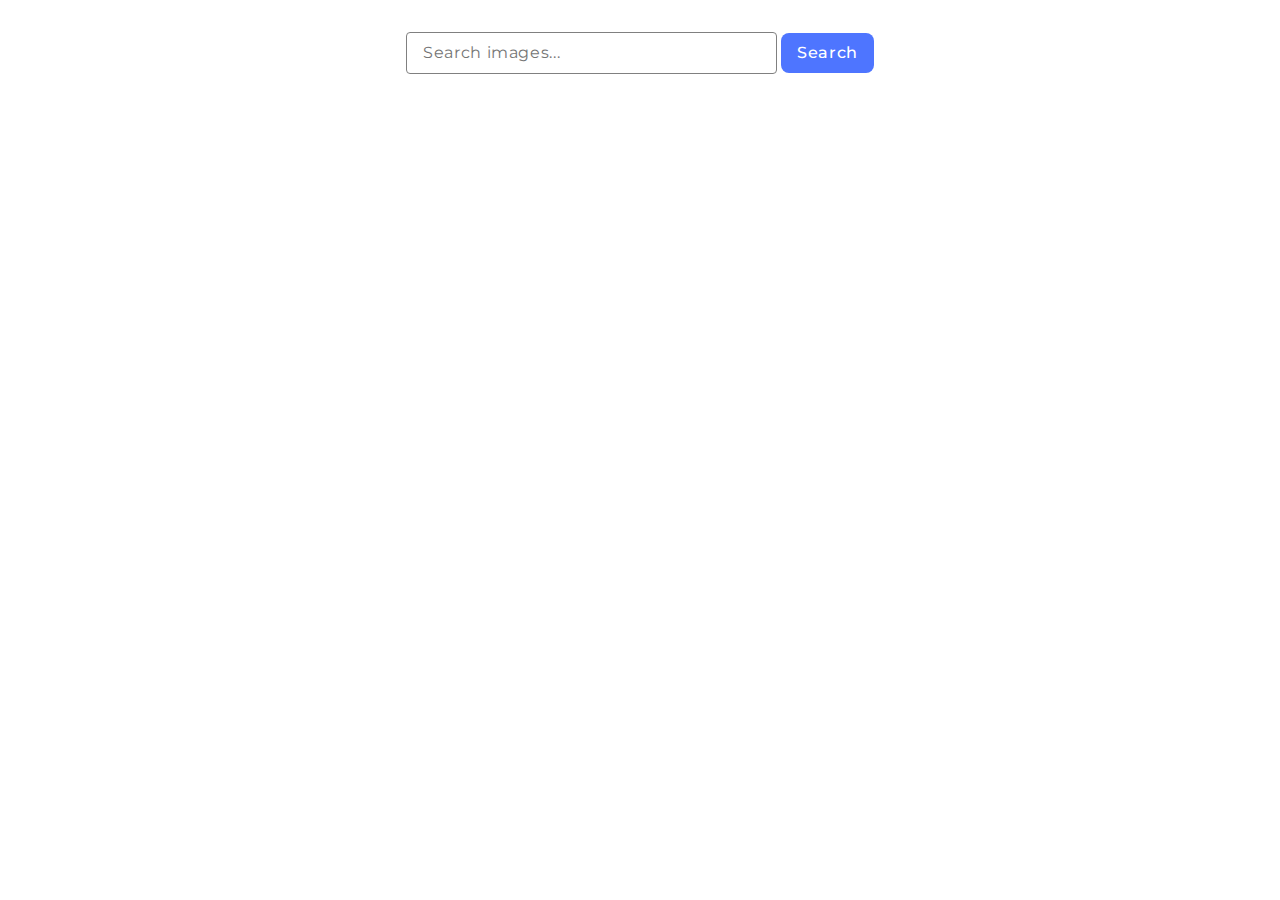
<file: src/index.html>
<!DOCTYPE html>
<html lang="en">
  <head>
    <meta charset="UTF-8" />
    <meta name="viewport" content="width=device-width, initial-scale=1.0" />
    <title>goit-js-hw-11</title>
    <link rel="preconnect" href="https://fonts.googleapis.com" />
    <link rel="preconnect" href="https://fonts.gstatic.com" crossorigin />
    <link
      href="https://fonts.googleapis.com/css2?family=Montserrat:wght@100..900&display=swap"
      rel="stylesheet"
    />
    <link rel="stylesheet" href="./css/styles.css" />
  </head>
  <body>
    <form class="search-form">
      <input
        class="search-form-input"
        type="text"
        name="query"
        placeholder="Search images..."
      />
      <button class="search-form-button" type="submit">Search</button>
    </form>
    <div class="loader hidden"></div>
    <ul class="gallery-list"></ul>
    <script type="module" src="./main.js"></script>
  </body>
</html>
</file>
<file: src/css/styles.css>
h1,
h2,
h3,
h4,
h5,
h6,
p {
  margin: 0;
}

p:last-child {
  margin-bottom: 0;
}

ul {
  margin: 0;
  padding: 0;
  list-style: none;
}

a {
  color: currentColor;
  text-decoration: none;
}

button {
  cursor: pointer;
}

img {
  display: block;
  max-width: 100%;
  height: auto;
}
* {
  font-family: 'Montserrat', sans-serif;
  box-sizing: border-box;
}

.search-form {
  display: block;
  margin: 0 auto;
  width: max-content;
  margin-top: 32px;
  margin-bottom: 32px;
}

.search-form-input {
  width: 371px;
  padding: 8px 16px;
  font-size: 16px;
  line-height: 1.5em;
  letter-spacing: 0.04em;
  color: #808080;
  border: 1px solid #808080;
  border-radius: 4px;
  outline: none;
}

.search-form-input:hover {
  border-color: #000000;
}

.search-form-input:focus {
  border-color: #4e75ff;
  letter-spacing: 0.04em;
  color: #2e2f42;
}

.search-form-button {
  border-radius: 8px;
  padding: 8px 16px;
  background-color: #4e75ff;
  border: none;
  font-weight: 500;
  font-size: 16px;
  line-height: 150%;
  letter-spacing: 0.04em;
  color: #fff;
}

.loader {
  width: 48px;
  height: 48px;
  border: 5px solid #4e75ff;
  border-bottom-color: transparent;
  border-radius: 50%;
  animation: rotation 1s linear infinite;
  margin: 0 auto;
}

@keyframes rotation {
  0% {
    transform: rotate(0deg);
  }
  100% {
    transform: rotate(360deg);
  }
}

.hidden {
  display: none;
}

.gallery-list {
  display: flex;
  flex-wrap: wrap;
  justify-content: center;
  gap: 24px;
}

.gallery-item {
  border: 1px solid #bfbfbf;
  border-radius: 4px;
}

.gallery-link {
  display: block;
  width: 360px;
  height: 200px;
  overflow: hidden;
}

.gallery-item-desc {
  display: flex;
  justify-content: space-evenly;
  font-size: 14px;
  padding: 4px;
}

.gallery-item-desc-item {
  display: flex;
  flex-direction: column;
  align-items: center;
  gap: 4px;
}

.gallery-item-desc-cap {
  font-weight: 600;
}
</file>
